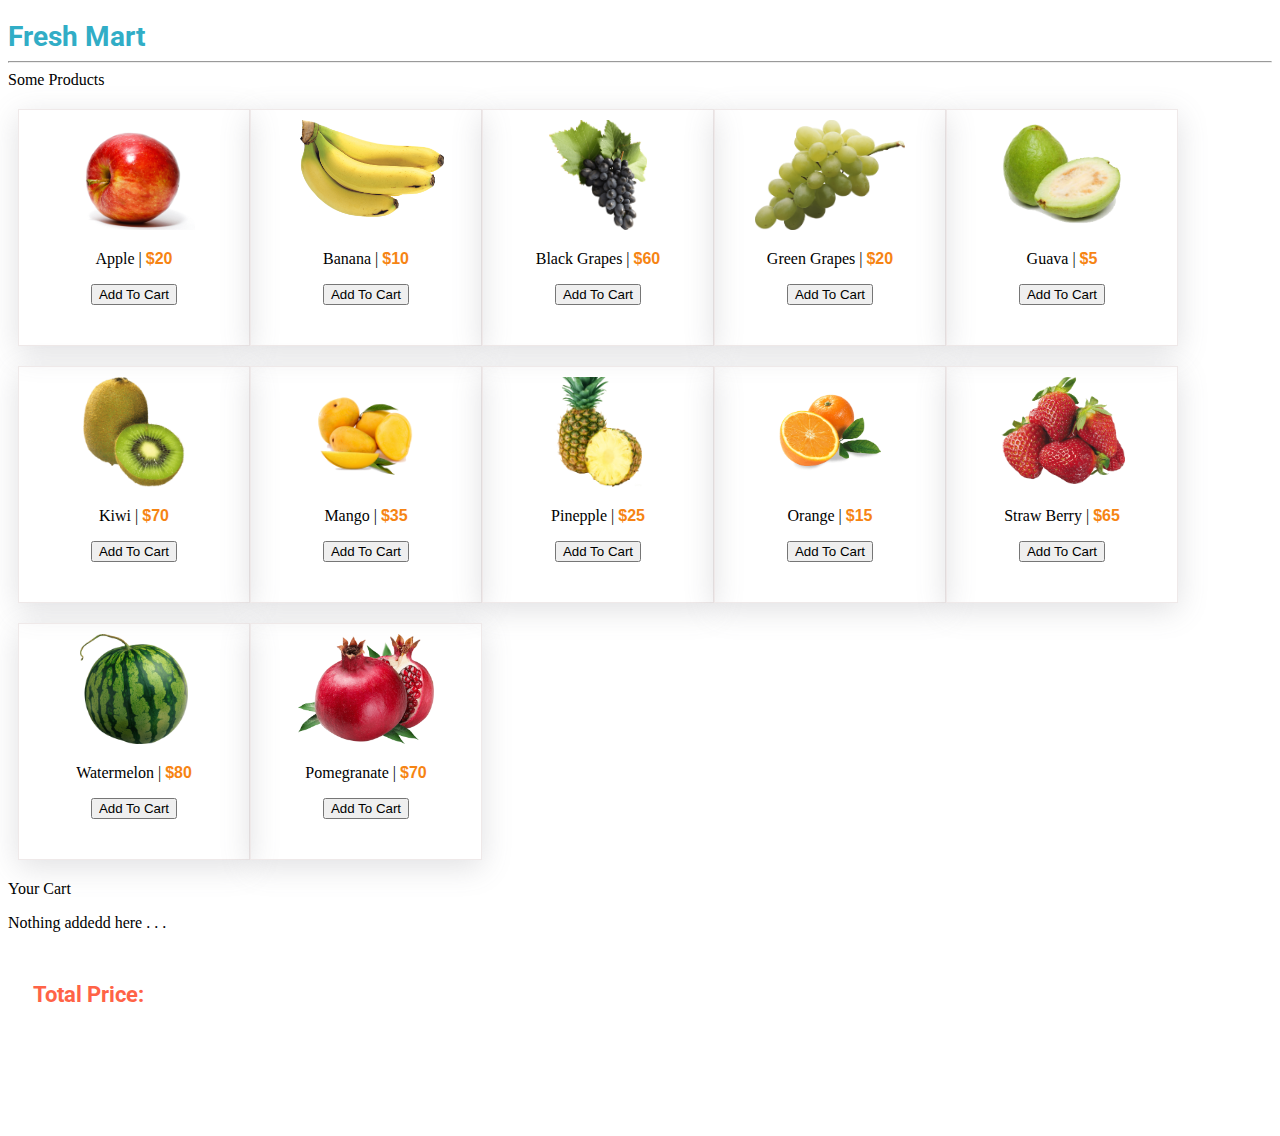
<file: fruits-shopping-cart/index.html>
<!DOCTYPE html>
<html lang="en">

<head>
    <meta charset="UTF-8">
    <meta http-equiv="X-UA-Compatible" content="IE=edge">
    <meta name="viewport" content="width=device-width, initial-scale=1.0">
    <link rel="stylesheet" href="css/fruit-shopping-cart.css">
    <link href="https://cdn.jsdelivr.net/npm/bootstrap@5.0.2/dist/css/bootstrap.min.css" rel="stylesheet"
        integrity="sha384-EVSTQN3/azprG1Anm3QDgpJLIm9Nao0Yz1ztcQTwFspd3yD65VohhpuuCOmLASjC" crossorigin="anonymous">
    <script src="https://cdn.jsdelivr.net/npm/bootstrap@5.0.2/dist/js/bootstrap.bundle.min.js"
        integrity="sha384-MrcW6ZMFYlzcLA8Nl+NtUVF0sA7MsXsP1UyJoMp4YLEuNSfAP+JcXn/tWtIaxVXM"
        crossorigin="anonymous"></script>
    <link rel="stylesheet" href="https://cdn.jsdelivr.net/npm/bootstrap-icons@1.5.0/font/bootstrap-icons.css">
    <link rel="preconnect" href="https://fonts.googleapis.com">
    <link rel="preconnect" href="https://fonts.gstatic.com" crossorigin>
    <link href="https://fonts.googleapis.com/css2?family=Freehand&family=Open+Sans&family=Roboto:wght@300&display=swap"
        rel="stylesheet">

</head>

<body>
    <div class="container-fluid">
        <div class="website-title">Fresh Mart</div>
        <hr>
        <div class="container-fluid">
            <div class="row">
                <div class="col-md-7">
                    <div class="display-6">
                        Some Products
                    </div>
                    <div class="container">
                        <div class="product-container">

                        </div>
                    </div>
                </div>
                <div class="col-md-5">
                    <div class="display-6">
                        Your Cart
                    </div>
                    <div class="cart-item-container">
                        <p>Nothing addedd here . . .</p>
                        <!--cart items will be added here-->

                    </div>
                    <div class="cart-total-price">
                        <span>Total Price: </span> <span id="total-amount"></span> <span id="currency"></span>
                    </div>
                </div>
            </div>
        </div>
    </div>
    <script type="text/javascript" src="js/fruit-shopping-cart.js">
    </script>
</body>

</html>
</file>
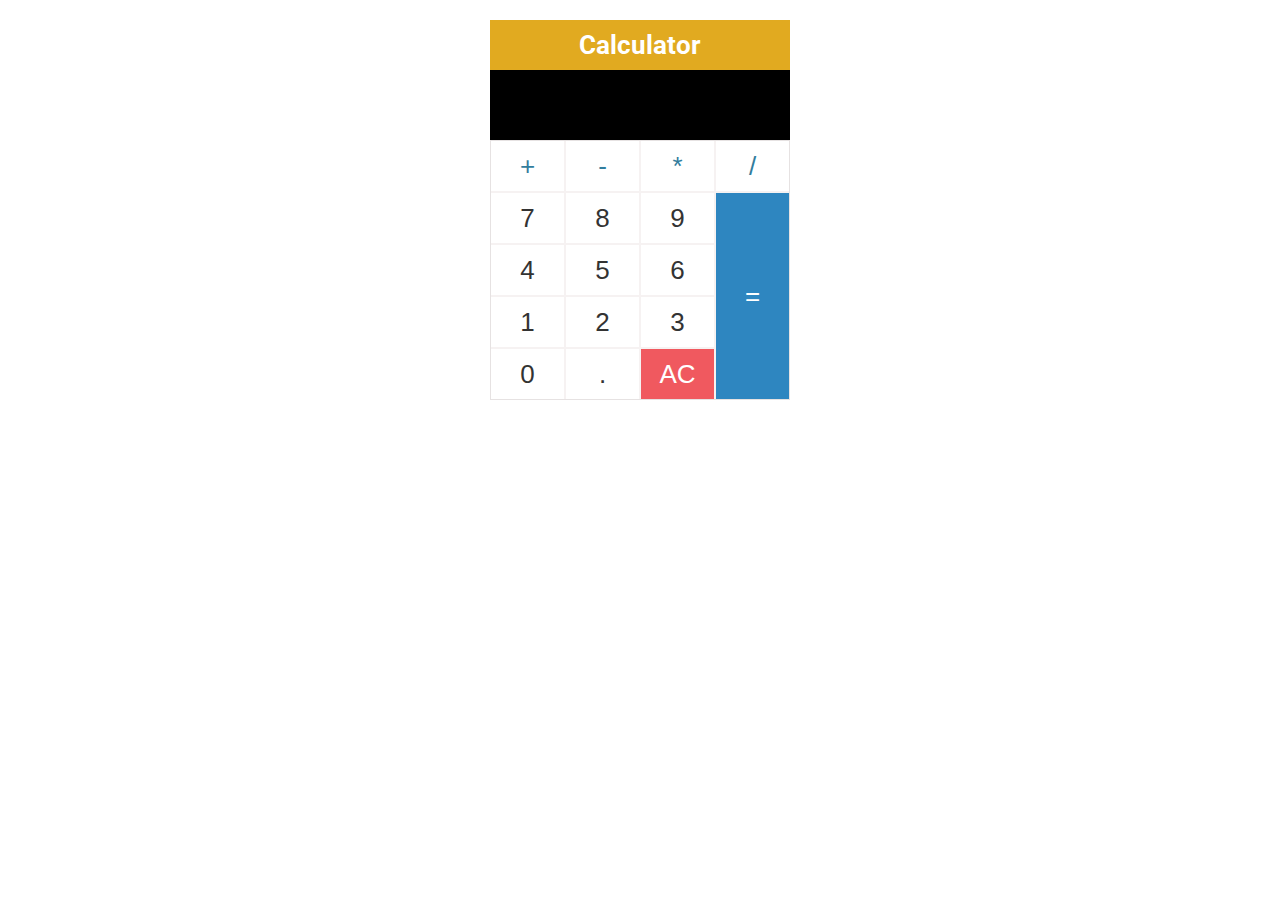
<file: calculator-app/calculator.html>
<!DOCTYPE html>
<html lang="en">

<head>
    <meta charset="UTF-8">
    <meta http-equiv="X-UA-Compatible" content="IE=edge">
    <meta name="viewport" content="width=device-width, initial-scale=1.0">
    <link rel="stylesheet" href="css/cal-style.css">
    <link rel="preconnect" href="https://fonts.googleapis.com">
    <link rel="preconnect" href="https://fonts.gstatic.com" crossorigin>
    <link href="https://fonts.googleapis.com/css2?family=Freehand&family=Roboto:wght@100&display=swap" rel="stylesheet">
    <title>Calculator App</title>
    <link rel="preconnect" href="https://fonts.googleapis.com">
    <link rel="preconnect" href="https://fonts.gstatic.com" crossorigin>
    <link href="https://fonts.googleapis.com/css2?family=Freehand&family=Open+Sans&family=Roboto:wght@100&display=swap"
        rel="stylesheet">
</head>

<body>
    <div class="cal-container">
        <!--Calculator title container-->
        <div class="cal-title">
            <h1>Calculator</h1>
        </div>
        <!--Calculator result container-->
            <div class="cal-result">
            </div>
            <!--Calculator buttons container-->
            <div class="btns-container">
                <!--operators buttons-->
                <button class="operator" value="+" onclick="performOperation(this)">+</button>
                <button class="operator" value="-" onclick="performOperation(this)">-</button>
                <button class="operator" value="*" onclick="performOperation(this)">*</button>
                <button class="operator" value="/" onclick="performOperation(this)">/</button>

                <!--numbers buttons-->
                <button class="numbers" value="7" onclick="insertValue(7)">7</button>
                <button class="numbers" value="8" onclick="insertValue(8)">8</button>
                <button class="numbers" value="9" onclick="insertValue(9)">9</button>

                <button class="numbers" value="4" onclick="insertValue(4)">4</button>
                <button class="numbers" value="5" onclick="insertValue(5)">5</button>
                <button class="numbers" value="6" onclick="insertValue(6)">6</button>

                <button class="numbers" value="1" onclick="insertValue(1)">1</button>
                <button class="numbers" value="2" onclick="insertValue(2)">2</button>
                <button class="numbers" value="3" onclick="insertValue(3)">3</button>

                <button class="numbers" value="0" onclick="insertValue(0)">0</button>
                <button class="decimal" value=".">.</button>
                <button class="all-clear" value="ac" onclick="allClear()">AC</button>

                <button class="equal-sign" value="=" onclick="updateValue()">=</button>
            </div>
    </div>
    <script type="text/javascript" src="js/calculator.js">
    </script>
</body>

</html>
</file>
<file: fruits-shopping-cart/css/fruit-shopping-cart.css>
.website-title {
  margin-top: 20px;
  font-family: roboto;
  font-size: 28px;
  color: rgb(49, 173, 198);
  font-weight: bold;
}

.cart-item-conatiner p {
  padding: 2px;
  font-style: italic;
  color: rgb(106, 106, 194);
}

.product-container {
  display: flex;
  flex-direction: row;
  flex-wrap: wrap;
  padding: 10px;
}

.prod-Box {
  margin-top: 10px;
  margin-bottom: 10px;
  padding: 10px;
  border: 1px solid rgb(239, 233, 233);
  width: 210px;
  height: 215px;
  text-align: center;
  box-shadow: rgba(100, 100, 111, 0.2) 0px 7px 29px 0px;
}

.product-price {
  color: rgb(246, 132, 19);
  font-weight: bolder;
  font-family: arial;
}

.cart-item-container .cart-item-row {
  line-height: 65px;
  text-align: left;
  height: 65px;
  margin-top: 3px;
  padding-left: 20px;
  padding-right: 40px;
  background-color: rgb(248, 245, 241);
}

.cart-item-container .cart-item-img {
  height: 45px;
}

.cart-item-quantity {
  height: 22px;
  width: 22px;
  font-size: 13px;
}

.cart-item-quantity {
  border: none;
  outline: none;
}

.btn .icon-plus,
.btn .icon-minus {
  color: green;
  font-size: 19px;
}

.remove-icon {
  font-size: 22px;
  color: red;
}

.cart-total-price {
  height: 130px;
  width: auto;
  font-family: roboto;
  font-size: 22px;
  padding: 25px;
  font-weight: bold;
  color: tomato;
}

.cart-total-price #total-amount {
  font-family: Arial, Helvetica, sans-serif;
  letter-spacing: 1px;
  color: mediumseagreen;
  font-size: 32px;
}

.cart-total-price #currency {
  font-family: roboto;
  font-size: 14px;
  color: cornflowerblue;
  line-height: auto;
  height: auto;
}
</file>
<file: calculator-app/css/cal-style.css>
html {
    font-size: 62.5%;
    box-sizing: border-box;
  }
  
  *, *::before, *::after {
    margin: 0;
    padding: 0;
    box-sizing: inherit;
  }
.cal-container{
    margin-top: 20px;
    height: auto;
    width: 300px;
    background-color: rgb(246, 242, 242);
    margin-left: auto;
    margin-right: auto;
    font-family: open sans;
}
.cal-title{
    height: 50px;
    background-color: rgb(225, 170, 32);
    color: white;
    line-height: 50px;
}
.cal-title h1{
    font-size: 26px;
    font-family: roboto;
    text-align: center;
}
.cal-result{
    font-family: open sans;
    font-size: 38px;
    height: 70px;
    width: auto;
    color: white;
    background-color: black;
    line-height: 70px;
    padding: 8px;
    text-align: right;
}

/*buttons styles*/
button{
    height: 50px;
    background-color: #fff;
    background-color: rgb(255, 255, 255);
    font-size: 26px;
    color: #333;
    border: none;
}
button:hover{
    background-color: #f7f5f5;
    cursor: pointer ;
    border: none;
}
.operator{
    color: rgb(50, 125, 157);
}
.all-clear{
    background-color: #f0595f;
    color: #fff;
}
.all-clear:hover{
    background-color: #f17377;
}
.equal-sign{
    background-color: #2e86c0;
    border-color: #337cac;
    color: #fff;
    grid-row-start: 2;
    grid-row-end: 6;
    grid-column-start: 4;
    grid-column-end: 5;
    height: auto;
}
.equal-sign:hover{
    background-color: #4e9ed4;
}

/*Arranging calculator keys using grid layout*/
.btns-container{
    border: 1px solid rgb(230, 226, 226);
    display: grid;
    grid-template-columns: 1fr 1fr 1fr 1fr;
    grid-row-gap: 2px;
    grid-column-gap: 2px;
}
</file>
